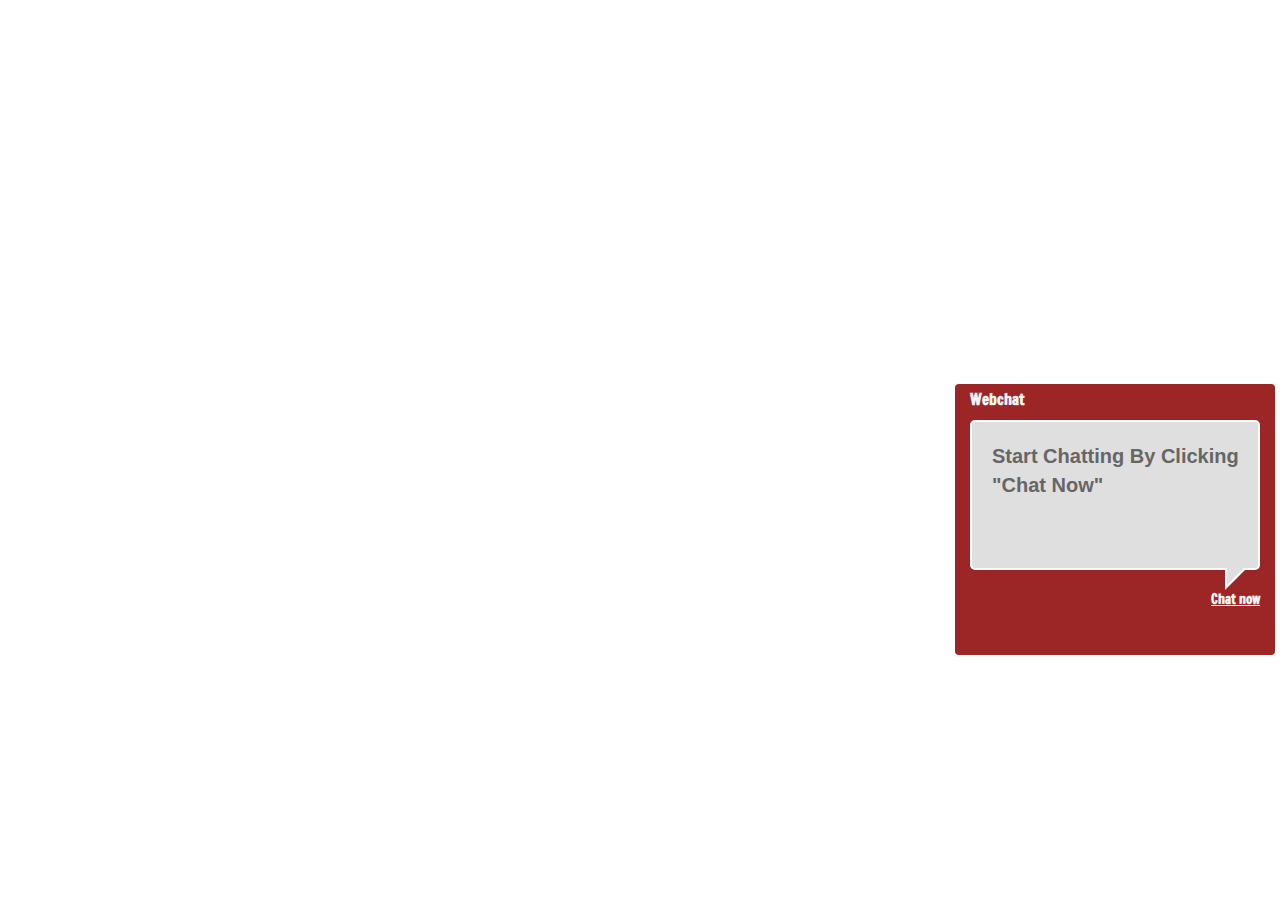
<file: home.html>
<!DOCTYPE html>
<html lang="en">
<head>
    <meta charset="UTF-8">
    <title>Title</title>
    <link rel="stylesheet" href="style/bootstrap.min.css">
    <link rel="stylesheet" href="style/style.css">
</head>
<body>

<!-------------------- \ RED BACK -->
<div id="back" class="col-lg-3 col-md-4 col-sm-12 col-xs-12">
    <p id="webchat" class="text-capitalize">webchat</p>

    <!-------------------- & CHAT AREA -->
    <div id="content">
        <div id="cover-msg" class="text-capitalize">start chatting by clicking "chat now"</div>
    </div>
    <!-------------------- & CHAT AREA -->

    <div id="triangle-topleft"></div>
    <div id="inner-triangle-topleft"></div>
    <br>
    <p id="chat-now">Chat now</p>
    <br>

    <!-------------------- * USER INPUT AREA -->
    <form id="form">
        <input type="text" id="in" autocomplete="off">
        <input type="submit" value="send" id="button">
    </form>
    <!-------------------- * USER INPUT AREA -->

</div>
<!-------------------- / RED BACK -->


<script src="script/jquery-3.2.1.min.js"></script>
<script src="script/script.js"></script>
</body>
</html>
</file>
<file: style/style.css>
/*replier background-color: #eee*/
@import url("https://fonts.googleapis.com/css?family=Francois+One");


/* --------------------------- framework -- */

#back {
  float: right;
  background-color: #9c2626;
  border-radius: 4px;
  margin: 30% 5px 2px 5px;
  min-height: 250px;
}

#webchat {
  font-size: 15px;
  font-weight: bold;
  color: whitesmoke;
  margin-top: 5px;
  font-family: 'Francois One', sans-serif;
}

#content {
  background-color: #dfdfdf;
  border: 2px solid white;
  padding: 20px 20px;
  border-radius: 5px;
  min-height: 150px;
  text-align: left;
}

#triangle-topleft {
  float: right;
  margin-right: 15px;
  width: 0;
  height: 0;
  border-top: 20px solid white;
  border-right: 20px solid transparent;
}

#inner-triangle-topleft {
  position: relative;
  float: right;
  width: 0;
  height: 0;
  top: -3px;
  right: -20px;
  border-top: 18px solid #dfdfdf;
  border-right: 18px solid transparent;
}


/* --------------------------- changeable area -- */

#cover-msg {
  font-weight: bold;
  color: #666;
  font-size: 20px;
  position: absolute;
}

#content p {
  color: #666;
  display: inline;
}

#content span {
  font-weight: bold;
  color: black;
}

#chat-now {
  font-family: 'Francois One', sans-serif;
  font-size: 13px;
  font-weight: bold;
  text-decoration: underline;
  color: whitesmoke;
  float: right;
  cursor: pointer;
}

form {
  visibility: hidden;
  display: inline;
}

input {
  border: none;
  height: 30px;
  margin-bottom: 15px;
  width: 60%;
}

#button {
  font-family: 'Francois One', sans-serif;
  font-weight: bold;
  color: white;
  background-color: #9c2626;
  border: 1px solid white;
  width: 20%;
}
</file>
